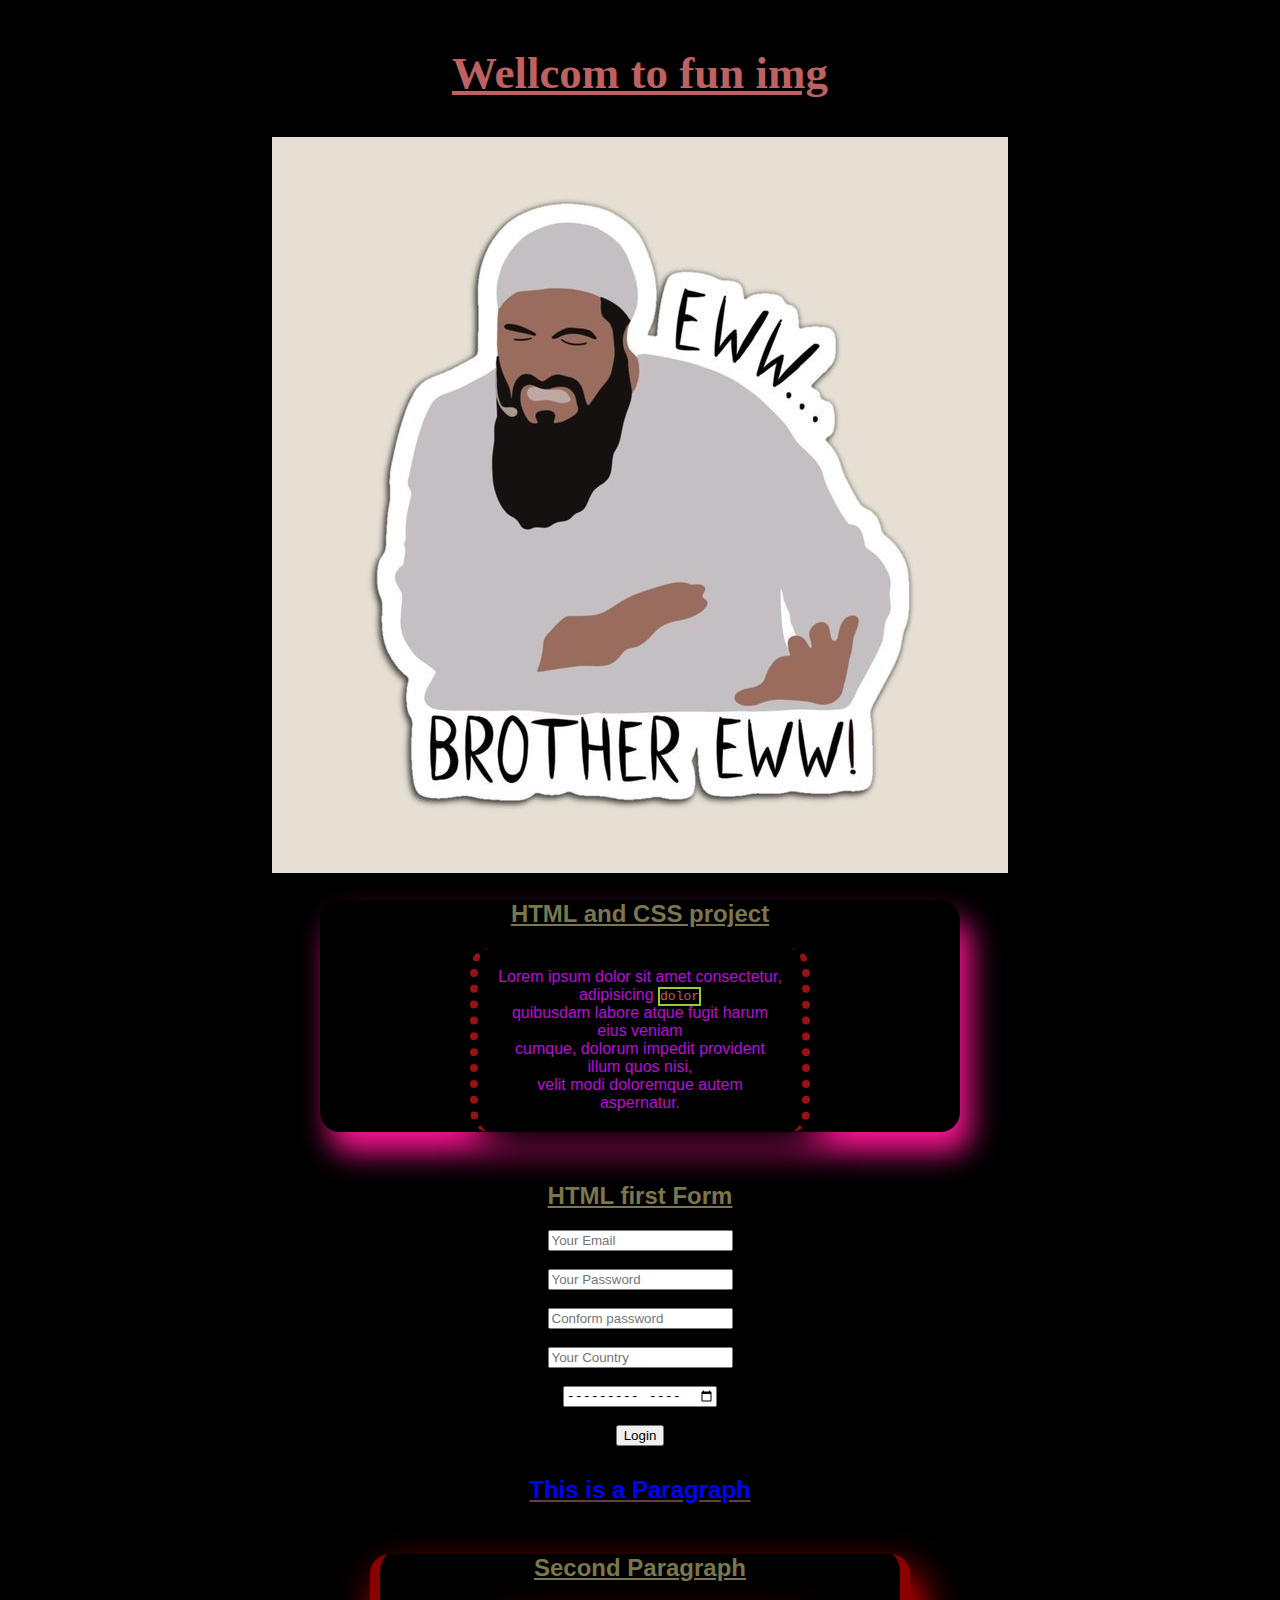
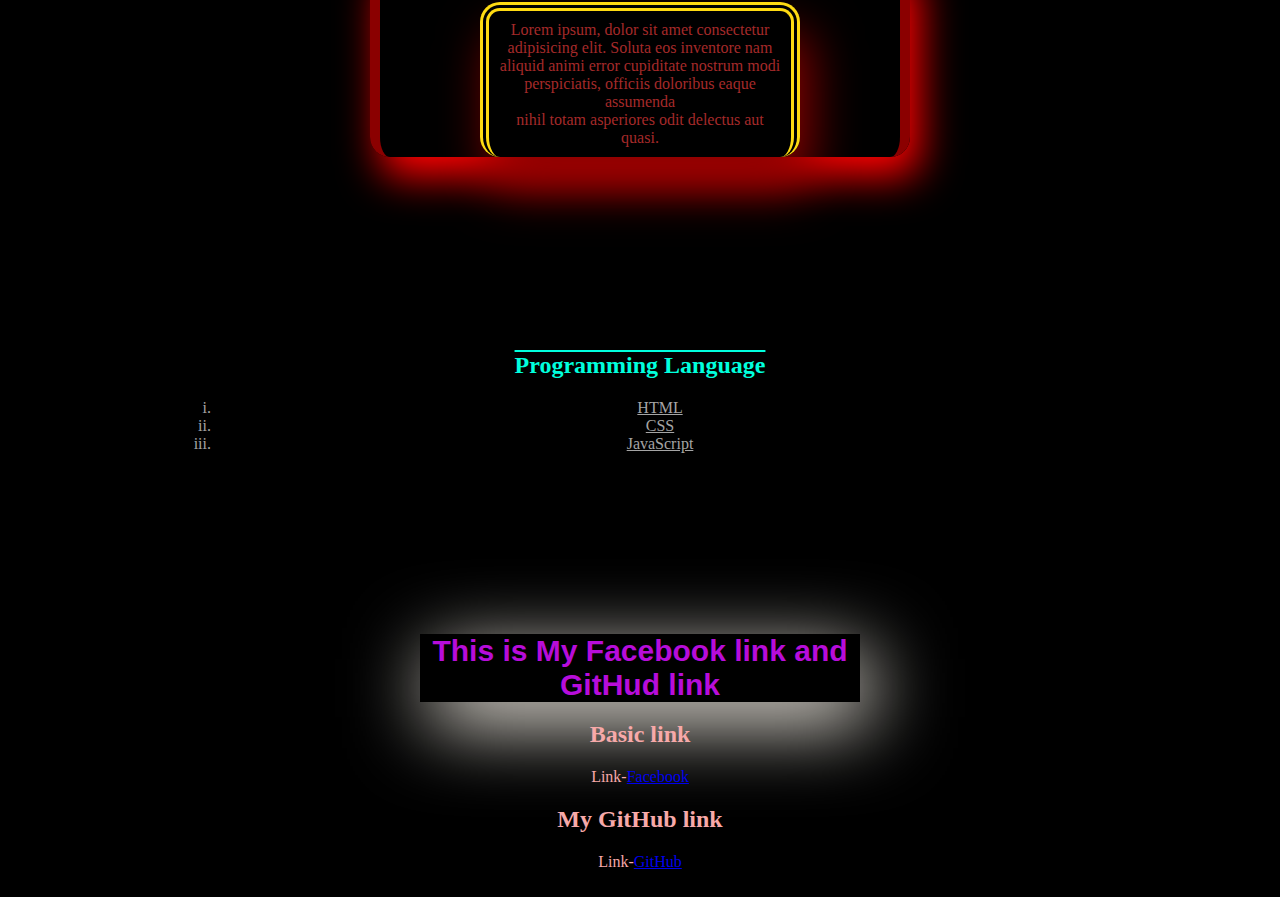
<file: new.html>
<!DOCTYPE html>
<html lang="en">
<head>
  <meta charset="UTF-8">
  <meta name="viewport" content="width=device-width, initial-scale=1.0">
  <title>HTML and CSS porject</title>
  <link rel="stylesheet" href="new.css">
  <link rel="icon" type="imags/-x icon" href="img.repo/Mar.img.jpg">
</head>
<body>

  <div id="img1">
  <h2>Wellcom to fun img</h2>
  <img id="img" src="img.repo/img.two/hojor.1.jpg">
  </div>

  <div class="html">
  <h2 class="h2">HTML and CSS project</h2> 
  <p id="para1">Lorem ipsum dolor sit amet consectetur,<br>
     adipisicing <samp id="dolor">dolor</samp> <br>
     quibusdam labore atque fugit harum eius veniam <br>
     cumque, dolorum impedit provident illum quos nisi, <br>
     velit modi doloremque autem aspernatur.</p>
  </div>
  

  <div class="div form">
  <h2 class="h2">HTML first Form</h2>
  <form>
    <input type="email" placeholder="Your Email">
    <br>
    <br>
    <input type="password" placeholder="Your Password">
    <br>
    <br>
    <input type="password" placeholder="Conform password">
    <br>
    <br>
    <input type="search" placeholder="Your Country">
    <br>
    <br>
    <input type="month">
    <br>
    <br>
    <input type="submit" value="Login">
   </form>
  </div>

     <h2 class="the">This is a Paragraph</h2>


   <div class="id">
    <h2 class="h2">Second Paragraph</h2>
    <p id="last">Lorem ipsum, dolor sit amet consectetur<br>
       adipisicing elit. Soluta eos inventore nam <br>
       aliquid animi error cupiditate nostrum modi <br>
       perspiciatis, officiis doloribus eaque assumenda<br>
        nihil totam asperiores odit delectus aut quasi.</p>
   </div>

   <div class="list">
    <h2 style="text-decoration: overline;">Programming Language</h2>
    <ol id="hcj" type="i">
      <li>HTML</li>
      <li>CSS</li>
      <li>JavaScript</li>
    </ol>
   </div>

   <h2 id="link1">This is My Facebook link and GitHud link</h2>

 <div class="link">
  <h2>Basic link</h2>
  <p>Link-<a href="https://www.facebook.com/">Facebook</a></p>

  <h2>My GitHub link</h2>
  <p>Link-<a href="https://github.com/MdNoyon-wed">GitHub</a></p>
 </div>
</body>
</html>
</file>
<file: new.css>
html,body{
  margin: 10px;
  background-color: black;
}
#img1{
  text-align: center;
  color: #bd6161;
  font-size: 30px;
  text-decoration:underline ;
}
.html{
  text-align: center;
  border: 10px solid darkorange;
  margin: 10px 300px 30px;
  border-radius: 20px;
  box-shadow: 10px 20px 30px deeppink;
  border-bottom: none ;
  border: none;
}
#para1{
  font-family: 'Trebuchet MS', 'Lucida Sans Unicode', 
  'Lucida Grande', 'Lucida Sans', Arial, sans-serif;
  color: #b80eda;
  border: 8px dotted rgb(150, 19, 19);
  margin: 20px 150px 50px;
  padding: 20px;
  border-radius: 20px;
 border-top: none;
 border-bottom: none;
  box-shadow: 10px 20px 40px black;

}
.h2{
  text-align: center;
  color: #7a764d;
  text-decoration: underline;
  font-family: Arial, Helvetica, sans-serif;
}
#dolor{
  color: #bd6161;
  border: 2px solid yellowgreen;
}
.div form{
  text-align: center;
}
.id{
  text-align: center;
  border: 10px solid darkred;
  margin: 50px 350px 20px;
  border-radius: 20px;
  border-top: none;
  border-bottom: none ;
  box-shadow: 10px 20px 40px red;

}
.the{
  text-align: center;
  color: blue;
  text-decoration:underline rgb(102, 60, 60);
  font-family: 'Segoe UI', Tahoma, Geneva, Verdana, sans-serif;
  margin-top: 30px ;
}
#last{
  color: brown;
  font-family: Georgia, 'Times New Roman', Times, serif;
  border: 9px double rgb(255, 219, 18);
  margin: 10px 100px 20px;
  padding: 10px;
  border-radius: 20px;
  border-bottom: none;
  box-shadow: 10px 30px 50px darkred;
}
.list{
  text-align: center;
  color: #00ffdd;
  padding: 155px;
}
#hcj {
  color: #a5a5a5;
  text-decoration: underline;
}
.link{
  text-align: center;
  color: #f7a9a9;
}
#link1{
  text-align: center;
  font-size: 30px;
  font-family: 'Lucida Sans', 'Lucida Sans Regular', 
  'Lucida Grande', 'Lucida Sans Unicode', Geneva, Verdana, sans-serif;
  color: #b70dda;
  border: 7px solid darkolivegreen;
  margin: 10px 400px 10px;
  box-shadow: 10px 20px 80px floralwhite;
  border: none;
}
</file>
